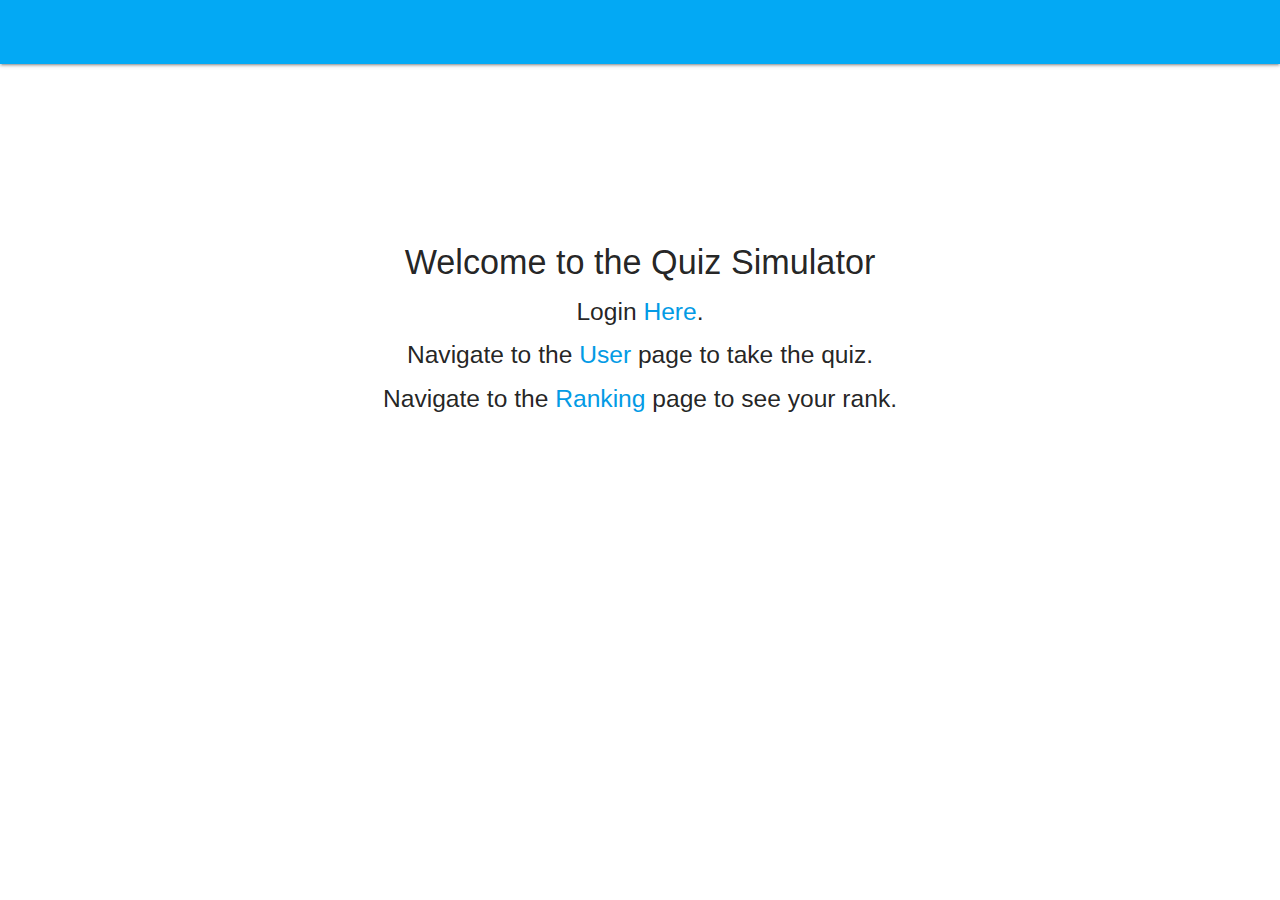
<file: index.html>
<html>
   <head>
        <title>Quiz</title>
        <link type="text/css" rel="stylesheet" href="css/materialize.min.css"  media="screen,projection"/>
        <link type="text/css" rel="stylesheet" href="css/index.css" />
        <link href="https://fonts.googleapis.com/icon?family=Material+Icons" rel="stylesheet">
        <meta name="viewport" content="width=device-width, initial-scale=1.0"/>
   </head>
   <body>
        <nav class="nav-container light-blue"></nav>
        <div class="intro center">
            <h4>Welcome to the Quiz Simulator</h4>
            <h5>Login <a href="Login.html">Here</a>.</h5>
            <h5>Navigate to the <a href="User.html">User</a> page to take the quiz.</h5>
            <h5>Navigate to the <a href="Ranking.html">Ranking</a> page to see your rank.</h5>
        </div>
        <script src="https://sdk.amazonaws.com/js/aws-sdk-2.211.1.min.js"></script>
        <script src="js/amazon-cognito-identity.min.js"></script> 
        <script type="text/javascript" src="js/jquery-3.3.1.min.js"></script>
        <script type="text/javascript" src="js/materialize.min.js"></script>
        <script type="text/javascript" src="Model/AuthModel.js"></script>
        <script type="text/javascript" src="View/AppBarView.js"></script>
        <script type="text/javascript" src="View/AppView.js"></script>
        <script type="text/javascript" src="Controller/AppController.js"></script>
        <script type="text/javascript" src="js/App.js"></script>
   </body>
</html>
</file>
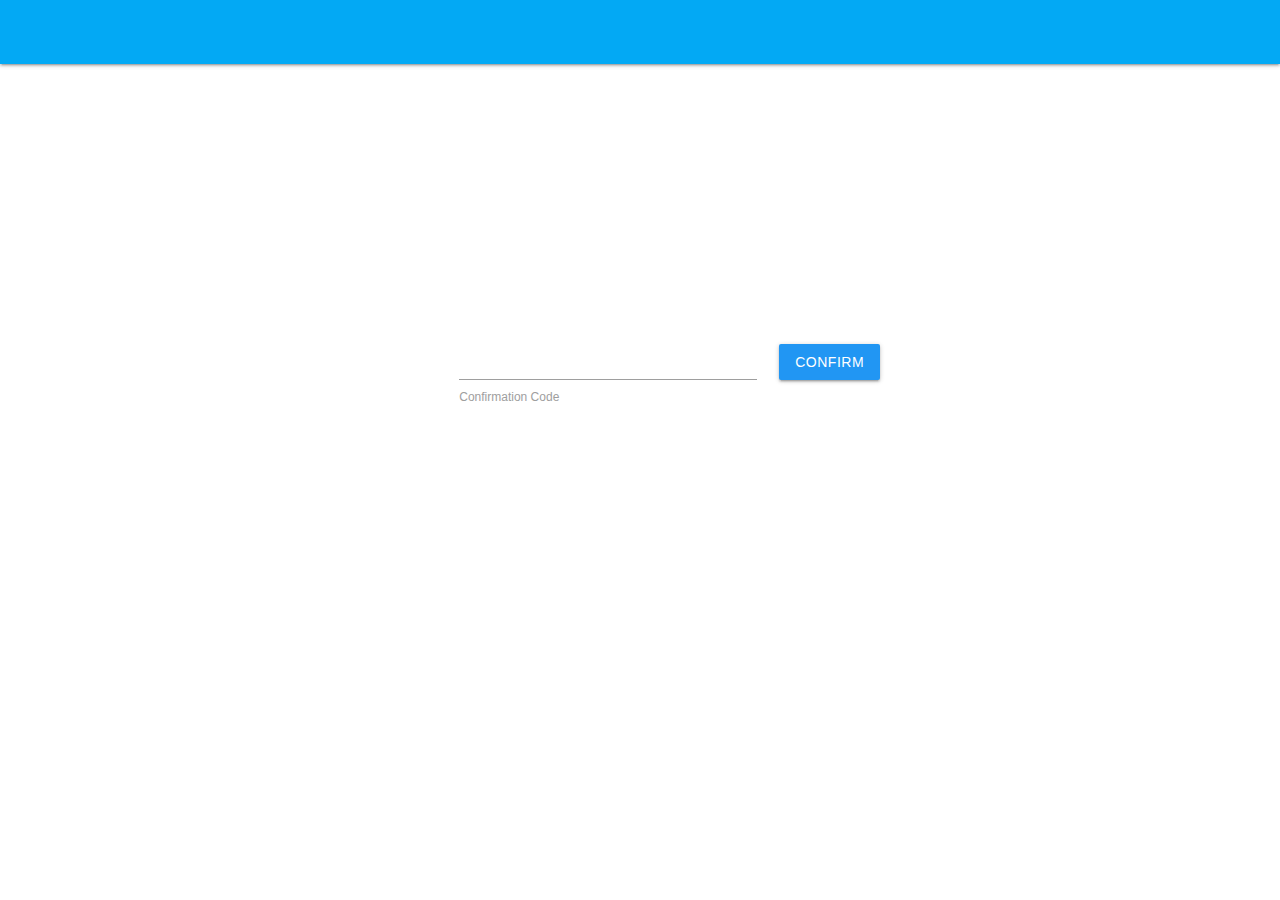
<file: Confirm.html>
<html>
   <head>
        <title>Confirmation</title>
        <link type="text/css" rel="stylesheet" href="css/materialize.min.css"  media="screen,projection"/>
        <link type="text/css" rel="stylesheet" href="css/Confirm.css" />
        <link href="https://fonts.googleapis.com/icon?family=Material+Icons" rel="stylesheet">
        <meta name="viewport" content="width=device-width, initial-scale=1.0"/>
   </head>
   <body>
        <nav class="nav-container light-blue"></nav>
        <form id="confirmForm" class="container row" onsubmit="return false">
            <div class="formInputs col s10">
                <input id="confirmCode" type="text" class="validate" required="true" aria-required="true">
                <label for="confirmCode">Confirmation Code</label>
            </div>
            <div class="col s2">
                <button id="confirmBtn" class="btn waves-effect waves-light blue" type="submit" name="action">Confirm</button>
            </div>
        </form>
        <script src="https://sdk.amazonaws.com/js/aws-sdk-2.211.1.min.js"></script>
        <script src="js/amazon-cognito-identity.min.js"></script> 
        <script type="text/javascript" src="js/jquery-3.3.1.min.js"></script>
        <script type="text/javascript" src="js/materialize.min.js"></script>
        <script type="text/javascript" src="Model/ConfirmModel.js"></script>
        <script type="text/javascript" src="Model/AuthModel.js"></script>
        <script type="text/javascript" src="View/ConfirmView.js"></script>
        <script type="text/javascript" src="View/AppBarView.js"></script>
        <script type="text/javascript" src="Controller/ConfirmController.js"></script>
        <script type="text/javascript" src="js/Confirm.js"></script>
   </body>
</html>
</file>
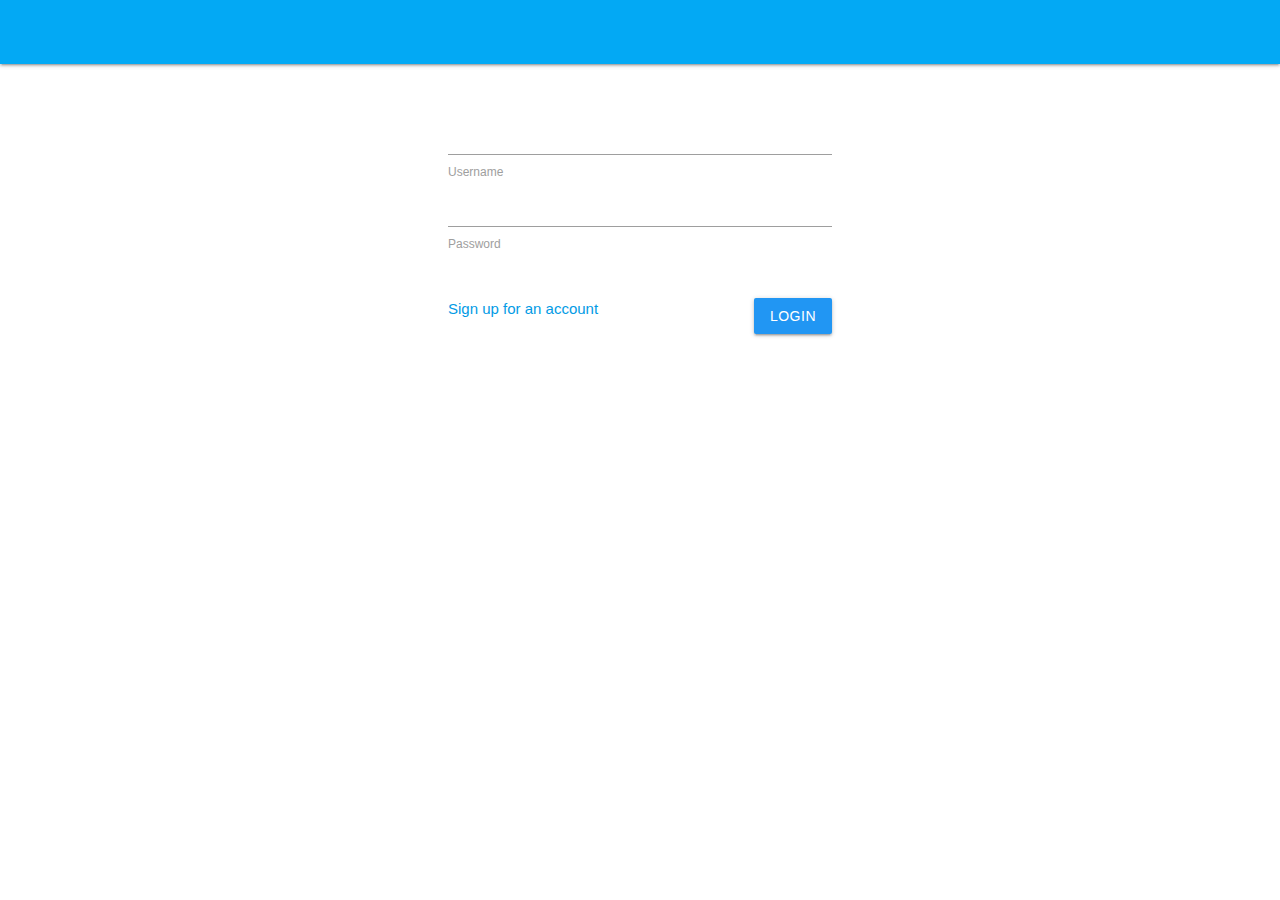
<file: Login.html>
<html>
   <head>
        <title>Login</title>
        <link type="text/css" rel="stylesheet" href="css/materialize.min.css"  media="screen,projection"/>
        <link type="text/css" rel="stylesheet" href="css/Login.css" />
        <link href="https://fonts.googleapis.com/icon?family=Material+Icons" rel="stylesheet">
        <meta name="viewport" content="width=device-width, initial-scale=1.0"/>
   </head>
   <body>
        <nav class="nav-container light-blue"></nav>
        <form id="loginForm" class="container row" onsubmit="return false">
            <div class="loginInputs">
                <input id="username" type="text" class="validate">
                <label for="username">Username</label>
                <input id="password" type="password" class="validate">
                <label for="password">Password</label>
            </div>
            <div>
                <a href="SignUp.html">Sign up for an account</a>
                <button id="loginBtn" class="btn waves-effect waves-light blue right" type="submit" name="action">Login</button>
            </div>
        </form>
        <script src="https://sdk.amazonaws.com/js/aws-sdk-2.211.1.min.js"></script>
        <script src="js/amazon-cognito-identity.min.js"></script> 
        <script type="text/javascript" src="js/jquery-3.3.1.min.js"></script>
        <script type="text/javascript" src="js/materialize.min.js"></script>
        <script type="text/javascript" src="Model/LoginModel.js"></script>
        <script type="text/javascript" src="Model/AuthModel.js"></script>
        <script type="text/javascript" src="View/LoginView.js"></script>
        <script type="text/javascript" src="View/AppBarView.js"></script>
        <script type="text/javascript" src="Controller/LoginController.js"></script>
        <script type="text/javascript" src="js/Login.js"></script>
   </body>
</html>
</file>
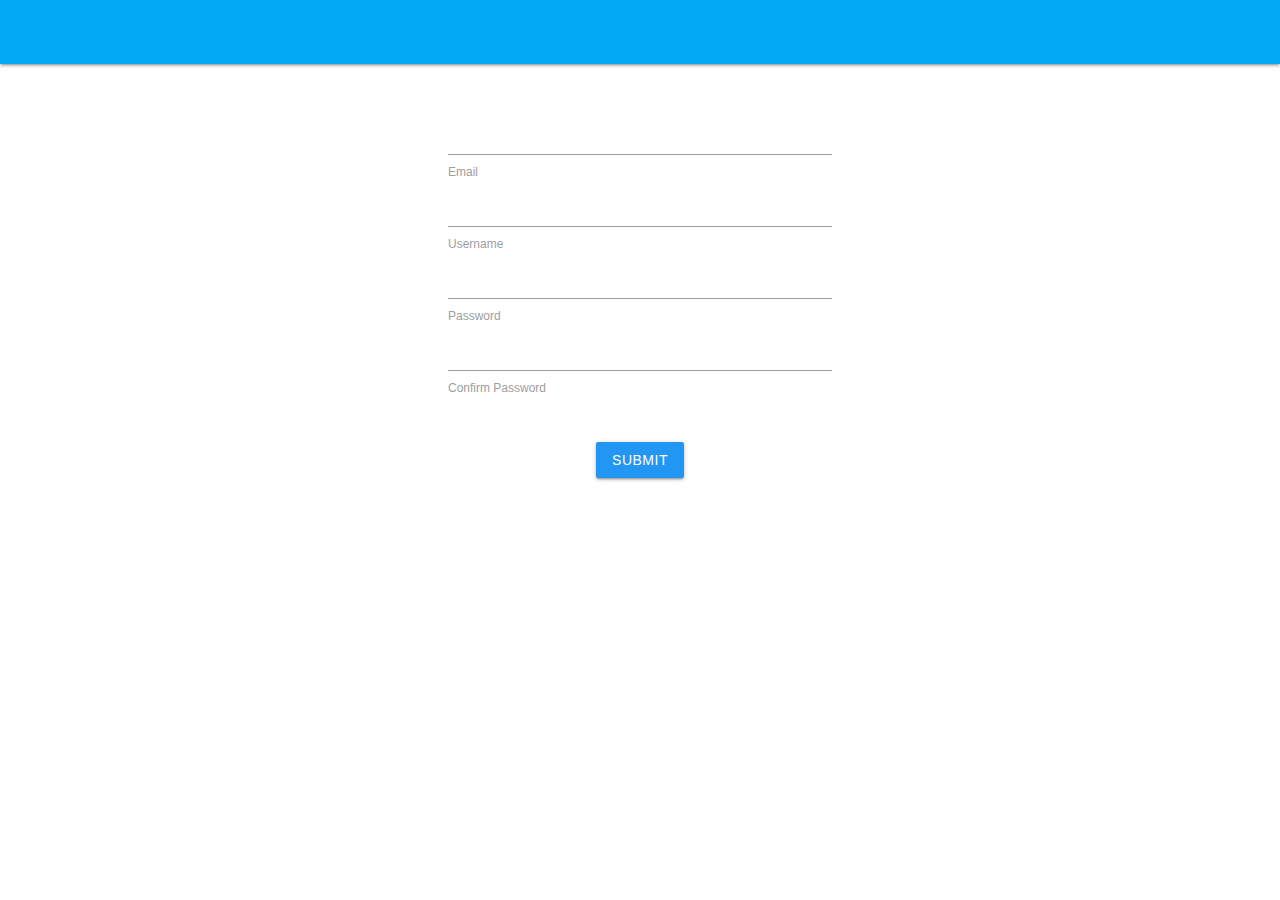
<file: SignUp.html>
<html>
   <head>
        <title>Sign up</title>
        <link type="text/css" rel="stylesheet" href="css/materialize.min.css"  media="screen,projection"/>
        <link type="text/css" rel="stylesheet" href="css/SignUp.css" />
        <link href="https://fonts.googleapis.com/icon?family=Material+Icons" rel="stylesheet">
        <meta name="viewport" content="width=device-width, initial-scale=1.0"/>
   </head>
   <body>
        <nav class="nav-container light-blue"></nav>
        <form id="signupForm" class="container row" onsubmit="return false">
            <div class="formInputs">
                <input id="email" type="email" class="validate" required="true" aria-required="true">
                <label for="email">Email</label>
                <input id="username" type="text" class="validate" required="true" aria-required="true">
                <label for="username">Username</label>
                <input id="password" type="password" class="validate" required="true" aria-required="true">
                <label for="password">Password</label>
                <input id="cpassword" type="password" class="validate" required="true" aria-required="true">
                <label for="cpassword">Confirm Password</label>
            </div>
            <div class="center">
                <button id="submitBtn" class="btn waves-effect waves-light blue" type="submit" name="action">Submit</button>
            </div>
        </form>
        <script src="https://sdk.amazonaws.com/js/aws-sdk-2.211.1.min.js"></script>
        <script src="js/amazon-cognito-identity.min.js"></script> 
        <script type="text/javascript" src="js/jquery-3.3.1.min.js"></script>
        <script type="text/javascript" src="js/materialize.min.js"></script>
        <script type="text/javascript" src="Model/SignUpModel.js"></script>
        <script type="text/javascript" src="Model/AuthModel.js"></script>
        <script type="text/javascript" src="View/SignUpView.js"></script>
        <script type="text/javascript" src="View/AppBarView.js"></script>
        <script type="text/javascript" src="Controller/SignUpController.js"></script>
        <script type="text/javascript" src="js/SignUp.js"></script>
   </body>
</html>
</file>
<file: css/index.css>
.intro {
    margin-top: 20vh;
}
</file>
<file: css/Confirm.css>
#confirmForm {
    margin-top: 30vh;
    width: 30%;
}

#confirmBtn {
    margin-top: 10px;
}

@media only screen and (max-width: 768px) {
    #confirmForm {
        width: 60%;
    }
}

@media only screen and (max-width: 500px) {
    #confirmForm {
        width: 80%;
    }
}
</file>
<file: css/Login.css>
#loginForm {
    width: 30%;
}

.loginInputs {
    margin: 5vh 0;
}

@media only screen and (max-width: 768px) {
    #loginForm {
        width: 60%;
    }
}

@media only screen and (max-width: 500px) {
    #loginForm {
        width: 80%;
    }
}
</file>
<file: css/SignUp.css>
#signupForm {
    width: 30%;
}

.formInputs {
    margin: 5vh 0;
}

@media only screen and (max-width: 768px) {
    #signupForm {
        width: 60%;
    }
}

@media only screen and (max-width: 500px) {
    #signupForm {
        width: 80%;
    }
}
</file>
